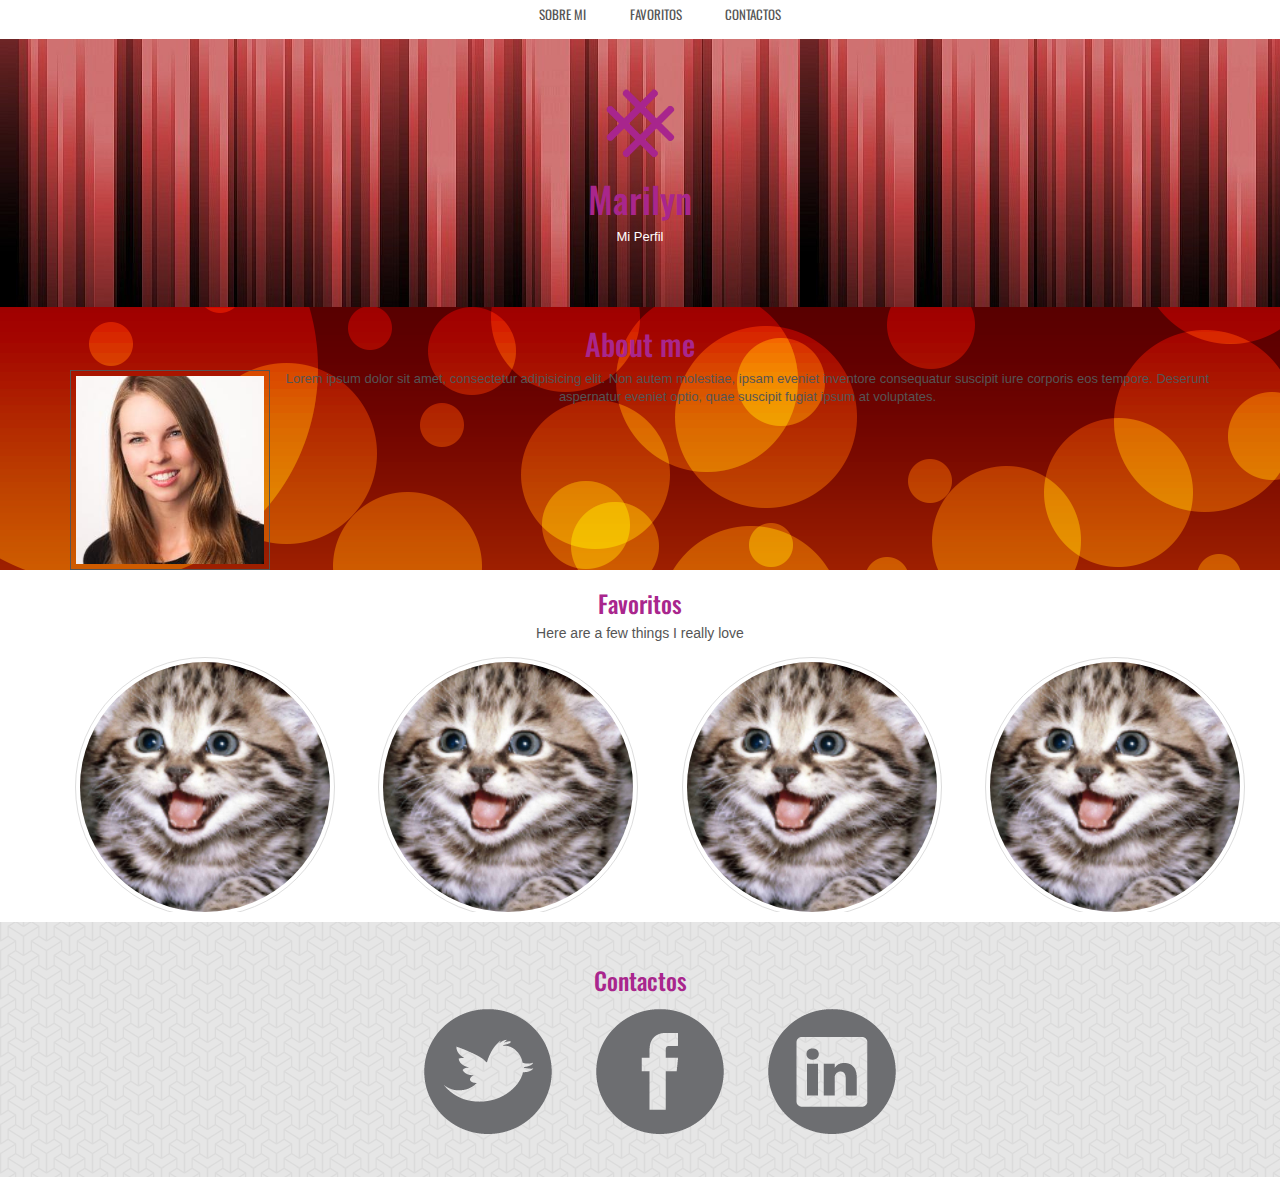
<file: Pretiffy - copia/index.html>
<!doctype html>
<html>
<head>
  <meta charset="UTF-8">
  <meta name="viewport" content="width=device-width, initial-scale=1">
  <title>Pretify</title>
  <link href='http://fonts.googleapis.com/css?family=Oswald' rel='stylesheet' type='text/css'>
   <link href='https://fonts.googleapis.com/css?family=Pacifico' rel='stylesheet' type='text/css'>
  <link rel="stylesheet" type="text/css" href="css/bootstrap.min.css">
   <link rel="stylesheet" type="text/css" href="css/main.css">
</head>
<body>
  <div class="header">
    <div class="main-menu">
      <ul class="list-nav">
        <li><a href="">Sobre mi</a></li>
        <li><a href="">Favoritos</a></li>
        <li><a href="">Contactos</a></li>
      </ul>
    </div>
    <div class="header-content text-center">
      <img src="images/logo.png">
      <h1>Marilyn</h1>
      <p>Mi Perfil</p>
    </div>
  </div>
  <div class="about-me text-center" >
    <div class="container">
      <h2>About me</h2>
      <p class="biografia">
        <img src="images/profile.jpg">
        Lorem ipsum dolor sit amet, consectetur adipisicing elit. Non autem molestiae, ipsam eveniet inventore consequatur suscipit iure corporis eos tempore. Deserunt aspernatur eveniet optio, quae suscipit fugiat ipsum at voluptates.
      </p>
    </div>
  </div>
  <div class="favoritos text-center">
    <h3>Favoritos</h3>
    <h5>Here are a few things I really love</h5>
    <ul class="list-nav">
      <li>
        <a href="#"><img src="images/kitten.jpg" class="img-circle img-thumbnail"></a>
      </li>
      <li>
        <a href="#"><img src="images/kitten.jpg" class="img-circle img-thumbnail"></a>
      </li>
      <li>
        <a href="#"><img src="images/kitten.jpg" class="img-circle img-thumbnail"></a>
      </li>
      <li>
        <a href="#"><img src="images/kitten.jpg" class="img-circle img-thumbnail"></a>
      </li>
    </ul>  
  </div>
  <div class="contactos text-center">
    <h3>Contactos</h3>
    <ul class="list-nav">
      <li><a href="#"><img src="images/twitter.png"></a></li>
      <li><a href="#"><img src="images/facebook.png"></a></li>
      <li><a href="#"><img src="images/linkedin.png"></a></li>
    </ul>
  </div>
</body>
</html>
</file>
<file: Pretiffy - copia/css/main.css>
body{
	color: #555555;
	font-family: Arial;
	font-size: 13px;
}
h1 ,h2,h3,h4{
	color: #A9268D;
	font-family:"Oswald",Arial,Sans-serif;
}
.main-menu a:hover{
	background-color: #ECECEC;
}
.list-nav{
	text-align: center;
}
.list-nav li{
	display:inline-block;
}
.list-nav a {
	display: block;
	padding: 5px 20px;
	font-family:"Oswald",Arial,Sans-serif;
	color: #555555;
	text-transform: uppercase;
	transition:all 0.5s;
}
.list-nav a:hover{
	text-decoration: none;
	transform: scale(1.2)
}

.header-content{
	background: url(../images/fondo-1.jpg);
	color: #fff;
	text-align: center;
	padding: 50px;
}
.about-me{
	background: url(../images/fondo-2.png)no-repeat;
}
 .about-me .biografia img{
	float: left;
	width: 200px;
	margin-right: 15px;
	border:1px solid #555555;
	padding: 5px;
}
.favoritos ul{
	height: 260px;
	overflow-y:auto;
}
.contactos{
	background: url(../images/tile2.png);
	padding: 2%;
}
</file>
